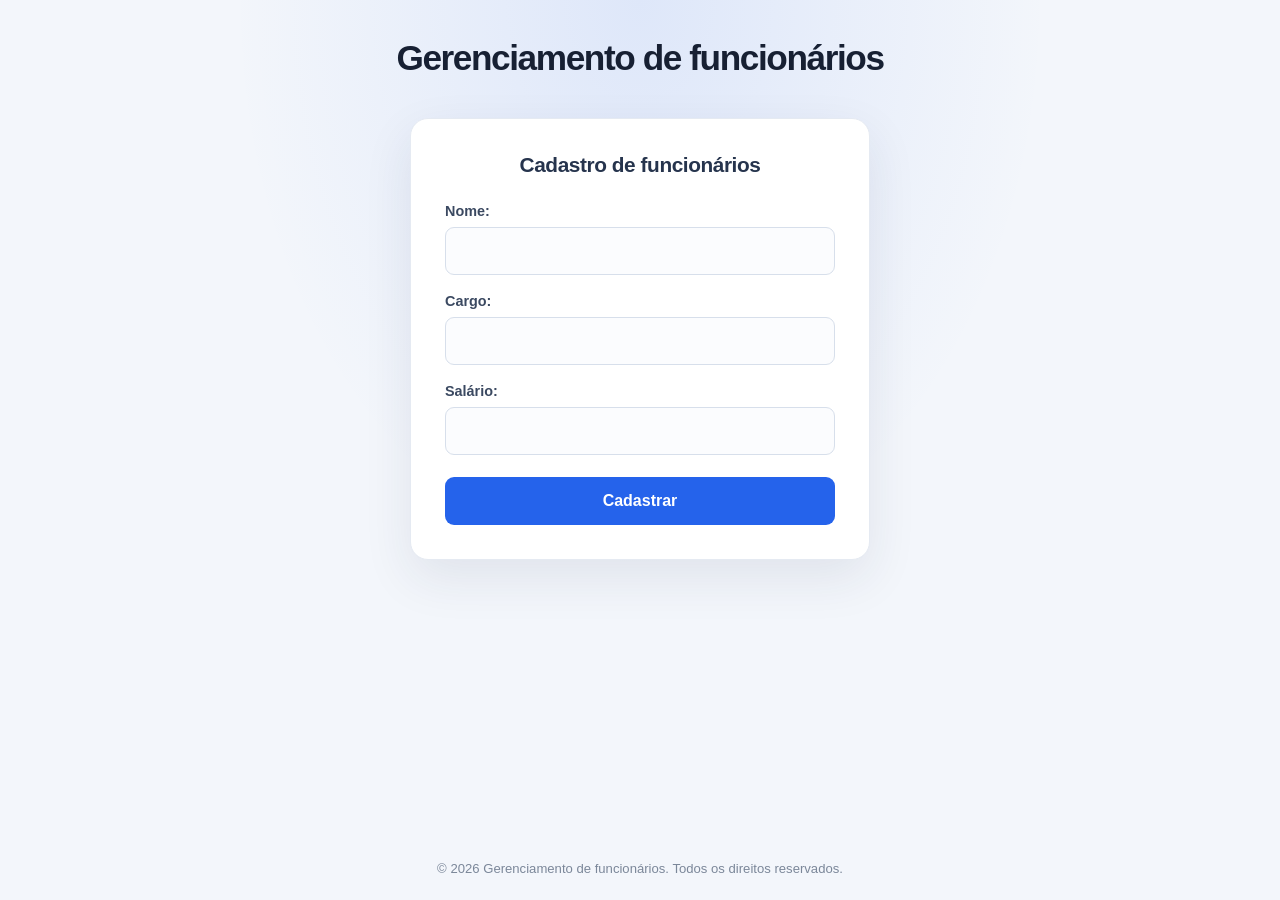
<file: CRUD funcionários/CRUD funcionários/index.html>
<!DOCTYPE html>
<html lang="ptBR">
<head>
    <meta charset="UTF-8">
    <meta name="viewport" content="width=device-width, initial-scale=1.0">
    <title>Gerenciamento de funcionários</title>
    <script src="script.js"></script>
    <link rel="stylesheet" href="style.css">
</head>
<header>
    <h1>Gerenciamento de funcionários</h1>
</header>
<body>
    <main>
        <section id="cadastro">
            <h2>Cadastro de funcionários</h2>
            <form id="formFuncionarios">
                <div>
                    <label for="nome">Nome:</label>
                    <input type="text" id="nome" name="nome" required>
                </div>
                <div>
                    <label for="cargo">Cargo:</label>
                    <input type="text" id="cargo" name="cargo" required>
                </div>
                <div>
                    <label for="salario">Salário:</label>
                    <input type="number" id="salario" name="salario" step="0.01" required>
                </div>
                <button id="btnCadastrar" type="submit">Cadastrar</button>
            </form>
        </section>  
    </main>
</body>
    <footer>
        <p>&copy; 2026 Gerenciamento de funcionários. Todos os direitos reservados.</p>
    </footer>
</html>
</file>
<file: CRUD funcionários/CRUD funcionários/style.css>
:root {
    font-family: "Segoe UI", Arial, sans-serif;
    color: #172033;
    background: #f3f6fb;
    font-synthesis: none;
    text-rendering: optimizeLegibility;
    -webkit-font-smoothing: antialiased;
    -moz-osx-font-smoothing: grayscale;
}

* {
    box-sizing: border-box;
}

body {
    min-height: 100vh;
    margin: 0;
    display: flex;
    flex-direction: column;
    background:
        radial-gradient(ellipse at 50% 0, rgba(37, 99, 235, 0.1), transparent 45%),
        #f3f6fb;
}

header {
    padding: 38px 24px 20px;
    text-align: center;
}

header h1 {
    margin: 0;
    color: #172033;
    font-size: clamp(1.6rem, 4vw, 2.2rem);
    font-weight: 700;
    letter-spacing: -0.04em;
}

main {
    width: 100%;
    flex: 1;
    display: flex;
    justify-content: center;
    align-items: flex-start;
    padding: 20px 24px 48px;
}

#cadastro {
    width: min(100%, 460px);
    padding: 34px;
    border: 1px solid #e5eaf2;
    border-radius: 18px;
    background: #fff;
    box-shadow: 0 18px 50px rgba(28, 45, 77, 0.09);
}

#cadastro h2 {
    margin: 0 0 26px;
    text-align: center;
    color: #26344d;
    font-size: 1.3rem;
    font-weight: 650;
    letter-spacing: -0.02em;
}

#formFuncionarios {
    display: flex;
    flex-direction: column;
    gap: 18px;
}

#formFuncionarios > div {
    display: flex;
    flex-direction: column;
    gap: 8px;
}

#formFuncionarios label {
    color: #3b4961;
    font-size: 0.9rem;
    font-weight: 600;
}

#formFuncionarios input {
    width: 100%;
    min-height: 48px;
    padding: 0 14px;
    border: 1px solid #d7dfeb;
    border-radius: 9px;
    outline: none;
    background: #fbfcfe;
    color: #172033;
    font: inherit;
    transition: border-color 160ms ease, box-shadow 160ms ease, background 160ms ease;
}

#formFuncionarios input::placeholder {
    color: #98a3b5;
}

#formFuncionarios input:focus {
    border-color: #3976e8;
    background: #fff;
    box-shadow: 0 0 0 4px rgba(57, 118, 232, 0.13);
}

#btnCadastrar {
    width: 100%;
    min-height: 48px;
    margin-top: 4px;
    border: 0;
    border-radius: 9px;
    background: #2563eb;
    color: #fff;
    cursor: pointer;
    font: inherit;
    font-weight: 650;
    transition: background 160ms ease, transform 160ms ease, box-shadow 160ms ease;
}

#btnCadastrar:hover {
    transform: translateY(-1px);
    background: #1d4ed8;
    box-shadow: 0 7px 16px rgba(37, 99, 235, 0.22);
}

#btnCadastrar:focus-visible {
    outline: 3px solid rgba(37, 99, 235, 0.35);
    outline-offset: 3px;
}

#btnCadastrar:active {
    transform: translateY(0);
}

footer {
    padding: 18px 24px 24px;
    text-align: center;
    color: #7b8799;
    font-size: 0.82rem;
}

footer p {
    margin: 0;
}

@media (max-width: 520px) {
    header {
        padding-top: 30px;
    }

    main {
        padding: 16px 16px 36px;
    }

    #cadastro {
        padding: 28px 22px;
        border-radius: 14px;
    }
}
</file>
